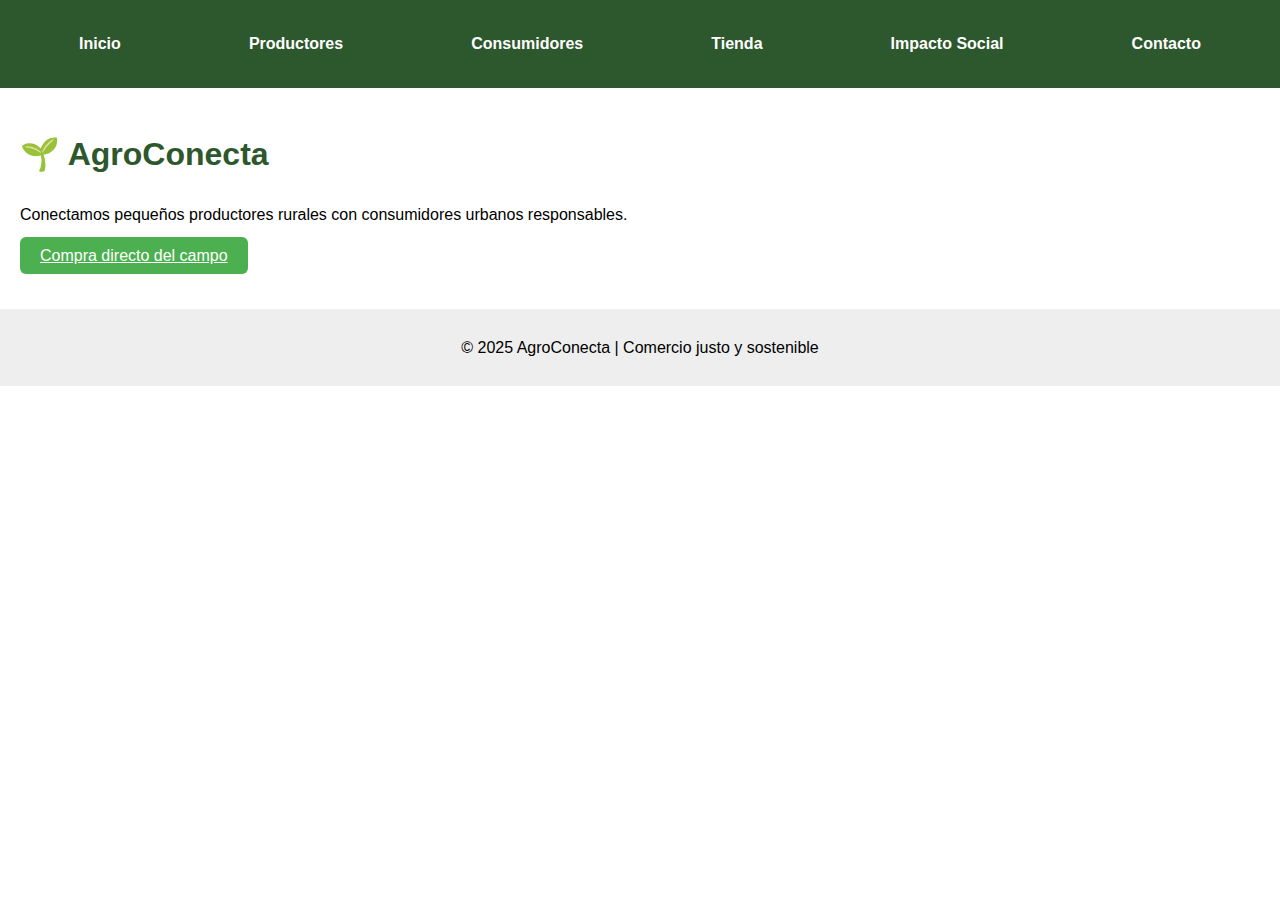
<file: index.html>
<!DOCTYPE html>
<html lang="es">
<head>
  <meta charset="UTF-8">
  <meta name="viewport" content="width=device-width, initial-scale=1.0">
  <title>AgroConecta - Del campo a tu mesa</title>
  <link rel="stylesheet" href="css/styles.css">
</head>
<body>
  <header>
    <nav>
      <ul>
        <li><a href="index.html">Inicio</a></li>
        <li><a href="productores.html">Productores</a></li>
        <li><a href="consumidores.html">Consumidores</a></li>
        <li><a href="tienda.html">Tienda</a></li>
        <li><a href="impacto.html">Impacto Social</a></li>
        <li><a href="contacto.html">Contacto</a></li>
      </ul>
    </nav>
  </header>

  <main>
    <h1>🌱 AgroConecta</h1>
    <p>Conectamos pequeños productores rurales con consumidores urbanos responsables.</p>
    <a href="tienda.html" class="btn">Compra directo del campo</a>
  </main>

  <footer>
    <p>© 2025 AgroConecta | Comercio justo y sostenible</p>
  </footer>
</body>
</html>
</file>
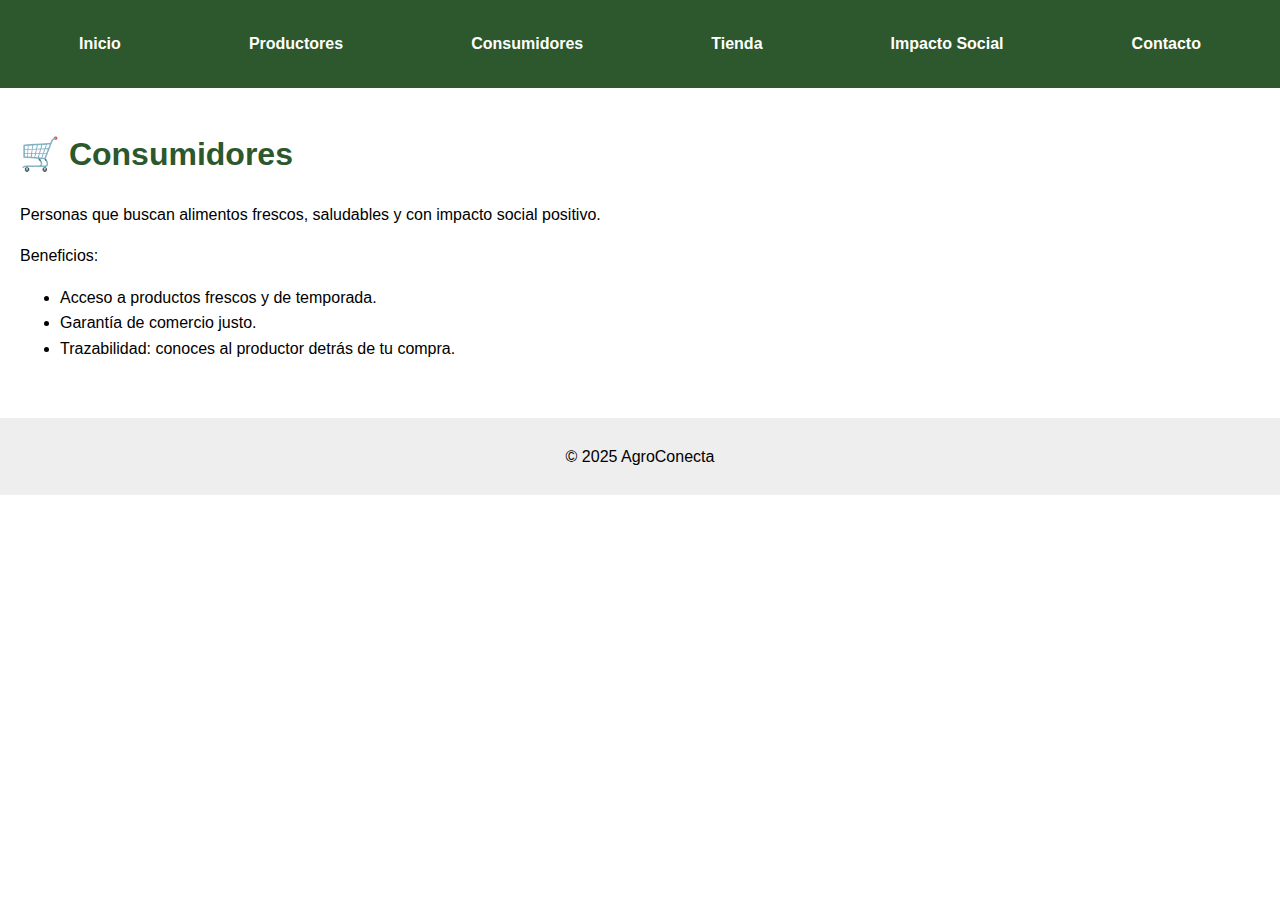
<file: consumidores.html>
<!DOCTYPE html>
<html lang="es">
<head>
  <meta charset="UTF-8">
  <meta name="viewport" content="width=device-width, initial-scale=1.0">
  <title>AgroConecta - Consumidores</title>
  <link rel="stylesheet" href="css/styles.css">
</head>
<body>
  <header>
    <nav>
      <ul>
        <li><a href="index.html">Inicio</a></li>
        <li><a href="productores.html">Productores</a></li>
        <li><a href="consumidores.html">Consumidores</a></li>
        <li><a href="tienda.html">Tienda</a></li>
        <li><a href="impacto.html">Impacto Social</a></li>
        <li><a href="contacto.html">Contacto</a></li>
      </ul>
    </nav>
  </header>

  <main>
    <h1>🛒 Consumidores</h1>
    <p>Personas que buscan alimentos frescos, saludables y con impacto social positivo.</p>
    <p>Beneficios:</p>
    <ul>
      <li>Acceso a productos frescos y de temporada.</li>
      <li>Garantía de comercio justo.</li>
      <li>Trazabilidad: conoces al productor detrás de tu compra.</li>
    </ul>
  </main>

  <footer>
    <p>© 2025 AgroConecta</p>
  </footer>
</body>
</html>
</file>
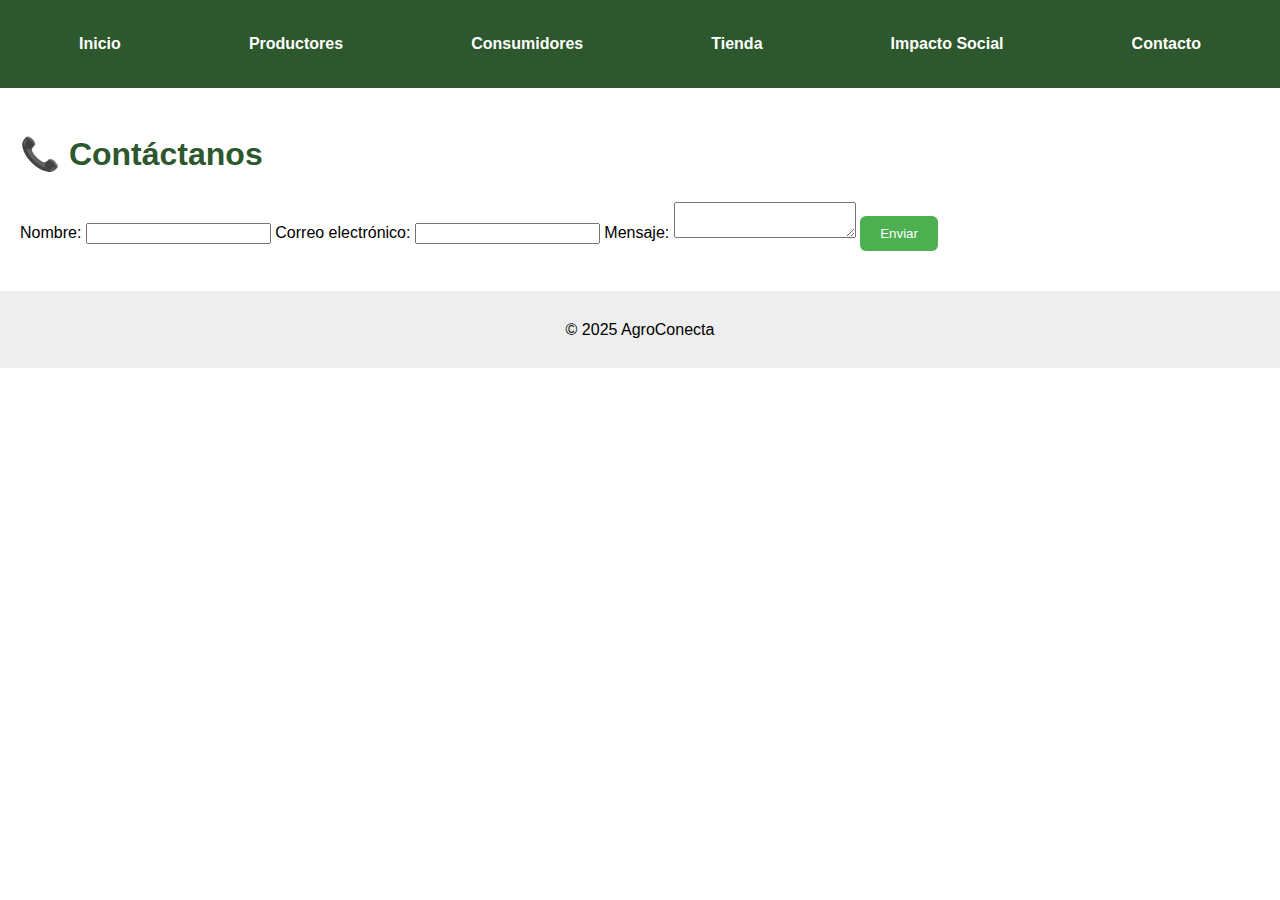
<file: contacto.html>
<!DOCTYPE html>
<html lang="es">
<head>
  <meta charset="UTF-8">
  <meta name="viewport" content="width=device-width, initial-scale=1.0">
  <title>AgroConecta - Contacto</title>
  <link rel="stylesheet" href="css/styles.css">
</head>
<body>
  <header>
    <nav>
      <ul>
        <li><a href="index.html">Inicio</a></li>
        <li><a href="productores.html">Productores</a></li>
        <li><a href="consumidores.html">Consumidores</a></li>
        <li><a href="tienda.html">Tienda</a></li>
        <li><a href="impacto.html">Impacto Social</a></li>
        <li><a href="contacto.html">Contacto</a></li>
      </ul>
    </nav>
  </header>

  <main>
    <h1>📞 Contáctanos</h1>
    <form>
      <label for="nombre">Nombre:</label>
      <input type="text" id="nombre" name="nombre" required>

      <label for="email">Correo electrónico:</label>
      <input type="email" id="email" name="email" required>

      <label for="mensaje">Mensaje:</label>
      <textarea id="mensaje" name="mensaje" required></textarea>

      <button type="submit">Enviar</button>
    </form>
  </main>

  <footer>
    <p>© 2025 AgroConecta</p>
  </footer>
</body>
</html>
</file>
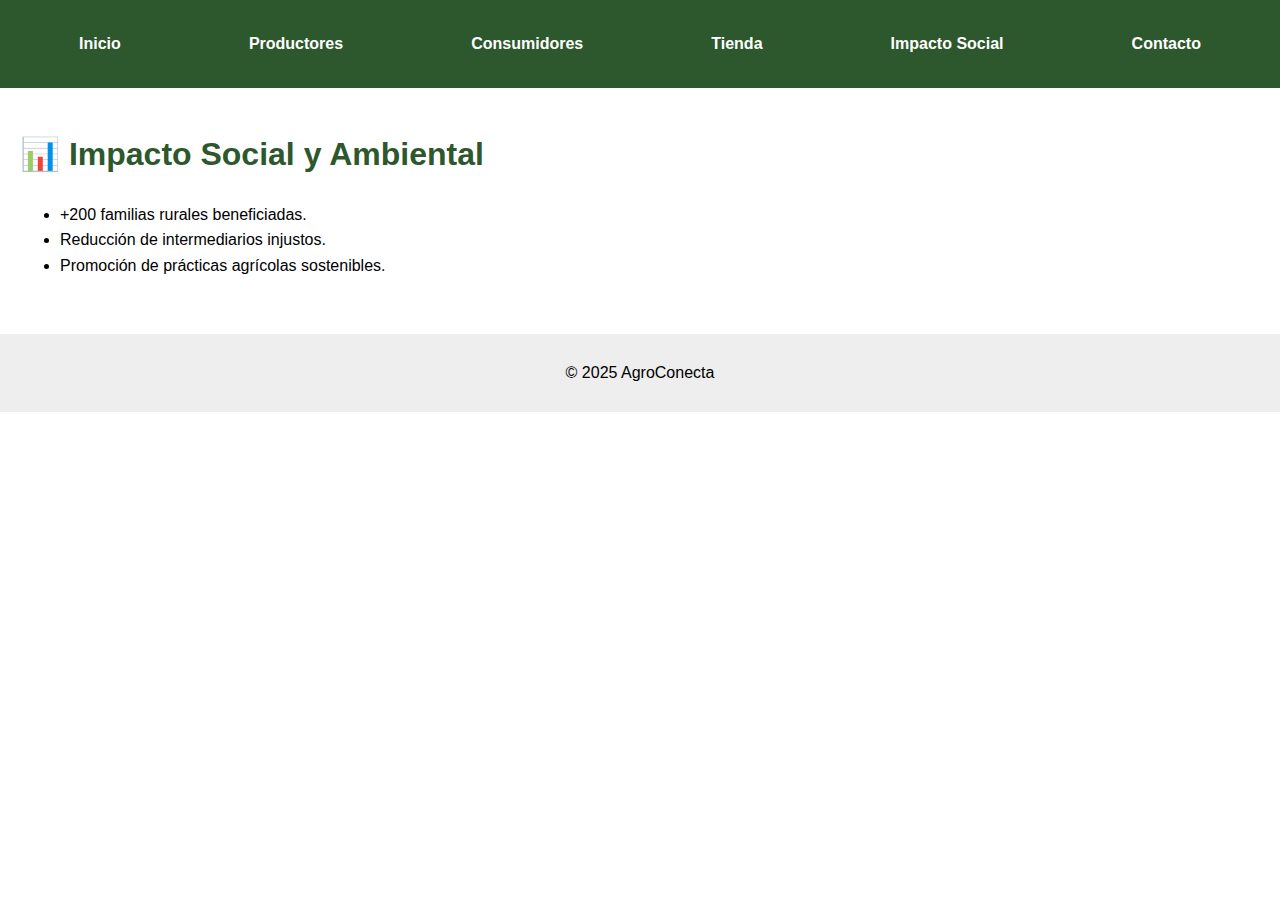
<file: impacto.html>
<!DOCTYPE html>
<html lang="es">
<head>
  <meta charset="UTF-8">
  <meta name="viewport" content="width=device-width, initial-scale=1.0">
  <title>AgroConecta - Impacto Social</title>
  <link rel="stylesheet" href="css/styles.css">
</head>
<body>
  <header>
    <nav>
      <ul>
        <li><a href="index.html">Inicio</a></li>
        <li><a href="productores.html">Productores</a></li>
        <li><a href="consumidores.html">Consumidores</a></li>
        <li><a href="tienda.html">Tienda</a></li>
        <li><a href="impacto.html">Impacto Social</a></li>
        <li><a href="contacto.html">Contacto</a></li>
      </ul>
    </nav>
  </header>

  <main>
    <h1>📊 Impacto Social y Ambiental</h1>
    <ul>
      <li>+200 familias rurales beneficiadas.</li>
      <li>Reducción de intermediarios injustos.</li>
      <li>Promoción de prácticas agrícolas sostenibles.</li>
    </ul>
  </main>

  <footer>
    <p>© 2025 AgroConecta</p>
  </footer>
</body>
</html>
</file>
<file: css/styles.css>
body {
  font-family: Arial, sans-serif;
  line-height: 1.6;
  margin: 0;
  padding: 0;
}

header {
  background: #2d572c;
  color: white;
  padding: 15px;
}

nav ul {
  display: flex;
  list-style: none;
  justify-content: space-around;
  padding: 0;
}

nav a {
  color: white;
  text-decoration: none;
  font-weight: bold;
}

main {
  padding: 20px;
}

h1 {
  color: #2d572c;
}

.btn, button {
  background: #4caf50;
  color: white;
  padding: 10px 20px;
  border: none;
  border-radius: 6px;
  cursor: pointer;
}

footer {
  text-align: center;
  background: #eee;
  padding: 10px;
  margin-top: 20px;
}
</file>
